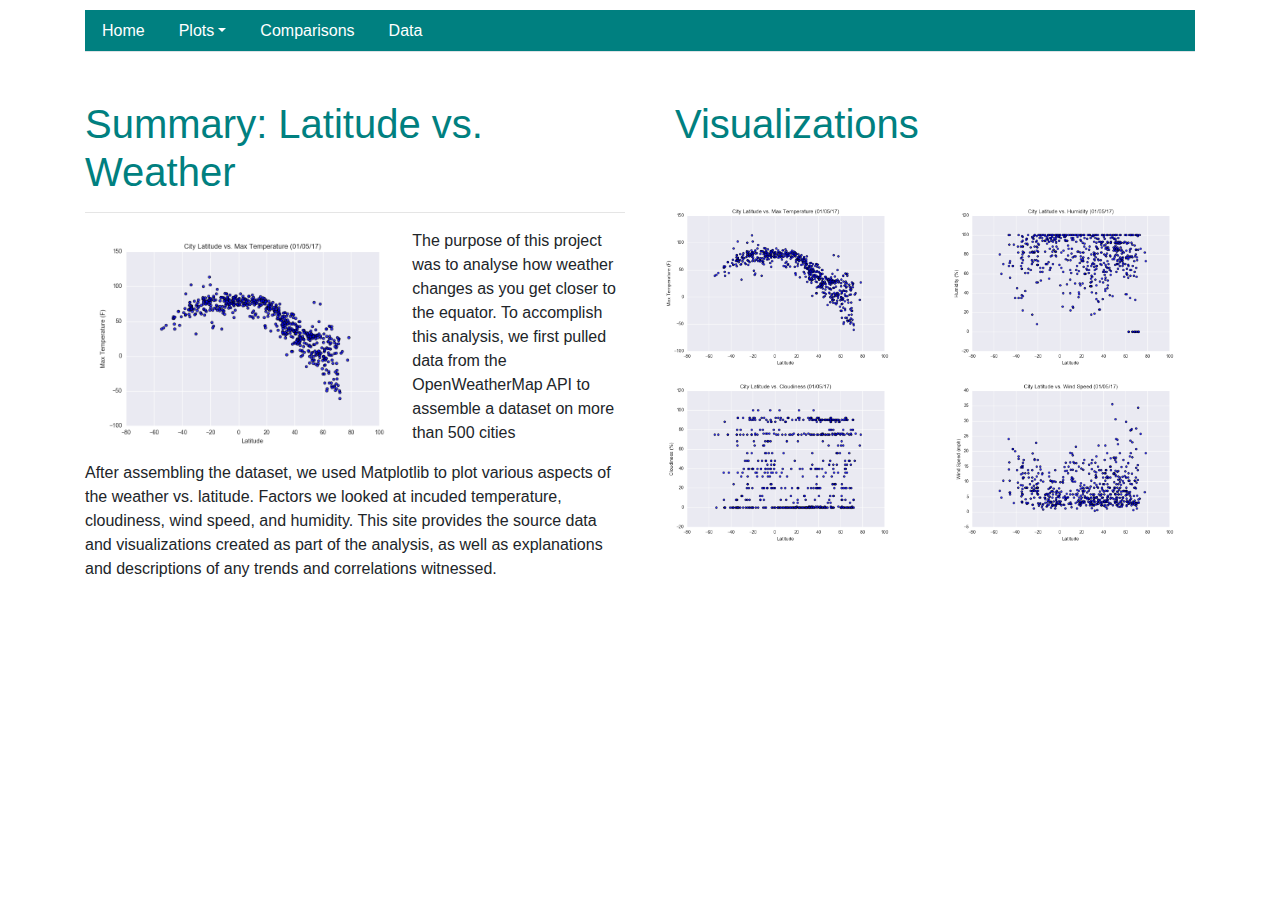
<file: Week 12-Web/HW Instructions/index.html>
<!DOCTYPE html>
<html lang="en-us">

<head>
  <meta charset="UTF-8">
  <meta name="viewport" content="width=device-width, initial-scale=2, shrink-to-fit=no">
  <link rel="stylesheet" href="https://maxcdn.bootstrapcdn.com/bootstrap/4.0.0/css/bootstrap.min.css" integrity="sha384-Gn5384xqQ1aoWXA+058RXPxPg6fy4IWvTNh0E263XmFcJlSAwiGgFAW/dAiS6JXm" crossorigin="anonymous">
  <link rel="stylesheet" href="style.css">
  <title>Week 12 HW</title>
</head>

<body>
<!--Navbar - for some reason the drop down won't work for me? I took the code directly from the video provided in Slack.-->
  <div class="container" style="margin-top:10px">
    <ul class="nav nav-tabs">
      <li class="nav-item">
        <a href="index.html" class="nav-link">Home</a>
      </li>
      <li class="nav-item">
        <a href="#" class="nav-link dropdown-toggle" data-toggle="dropdown">Plots</a>
        <div class="dropdown-menu">
          <a href="temp.html" class="dropdown-item">Temp</a>
          <a href="wind.html" class="dropdown-item">Wind</a>
          <a href="cloud.html" class="dropdown-item">Clouds</a>
          <a href="humidity.html" class="dropdown-item">Humidity</a>
        </div>
        <li class="nav-item">
          <a href="comparisons.html" class="nav-link">Comparisons</a>
        </li>
      </li>
      <li class="nav-item">
        <a href="data.html" class="nav-link">Data</a>
      </li>
      <li class="nav-item">
      </li>
    </ul>
  </div>
  
  <!-- Optional JavaScript -->
  <!-- jQuery first, then Popper.js, then Bootstrap JS -->
  <script src="https://code.jquery.com/jquery-3.2.1.slim.min.js" integrity="sha384-KJ3o2DKtIkvYIK3UENzmM7KCkRr/rE9/Qpg6aAZGJwFDMVNA/GpGFF93hXpG5KkN" crossorigin="anonymous"></script>
  <script src="https://cdnjs.cloudflare.com/ajax/libs/popper.js/1.12.9/umd/popper.min.js" integrity="sha384-ApNbgh9B+Y1QKtv3Rn7W3mgPxhU9K/ScQsAP7hUibX39j7fakFPskvXusvfa0b4Q" crossorigin="anonymous"></script>
  <script src="https://maxcdn.bootstrapcdn.com/bootstrap/4.0.0/js/bootstrap.min.js" integrity="sha384-JZR6Spejh4U02d8jOt6vLEHfe/JQGiRRSQQxSfFWpi1MquVdAyjUar5+76PVCmYl" crossorigin="anonymous"></script>
  
<!--Main Body-->
<!-- container -->

<div class="container pt-5">
  
  <div class="row">
  
    <!-- project overview -->
    
    <div class="col-lg-6">
    
      <h1>Summary: Latitude vs. Weather</h1>
    
      <hr>
    
      <img src="Resources/assets/images/Fig1.png" height="225" align="left">
    
      <p>The purpose of this project was to analyse how weather changes as you get closer to the equator. To 
      accomplish this analysis, we first pulled data from the OpenWeatherMap API to assemble a dataset on more
      than 500 cities 
      </p>
    
      <p>After assembling the dataset, we used Matplotlib to plot various aspects of the weather vs. latitude.
      Factors we looked at incuded temperature, cloudiness, wind speed, and humidity. This site provides the source
      data and visualizations created as part of the analysis, as well as explanations and descriptions of any
      trends and correlations witnessed.
      </p>
    
    </div>
    <!-- end project overview -->
    
    <!-- visualizations-->
    
    <div class="col">
    
      <h1 id="Viz">Visualizations</h1>
    
      <div class="row justify-content-center">
    
        <div class="col-lg-6 col-sm-3">
    
          <div class="media">
    
            <a href="temp.html" >
    
              <img class="card-img-top" src="Resources/assets/images/Fig1.png">
    
            </a>
    
          </div>
    
        </div>
    
        <div class="col-lg-6 col-sm-3">
    
          <div class="media">
    
            <a href="humidity.html" >
    
              <img class="card-img-top" src="Resources/assets/images/Fig2.png">
    
            </a>
    
          </div>
    
        </div>
    
        <div class="col-lg-6 col-sm-3">
    
          <div class="media">
    
            <a href="cloud.html" >
    
              <img class="card-img-top" src="Resources/assets/images/Fig3.png">
    
            </a>
      
          </div>
    
        </div>
    
        <div class="col-lg-6 col-sm-3">
    
          <div class="media">
    
            <a href="wind.html" >
    
              <img class="card-img-top" src="Resources/assets/images/Fig4.png">
    
            </a>
    
          </div>
    
        </div>
    
      </div>
    
    </div>
    <!-- end visualizations -->
  
  </div>
  <!-- end row -->
    
</div>
<!-- end container -->

</body>
</html>
</file>
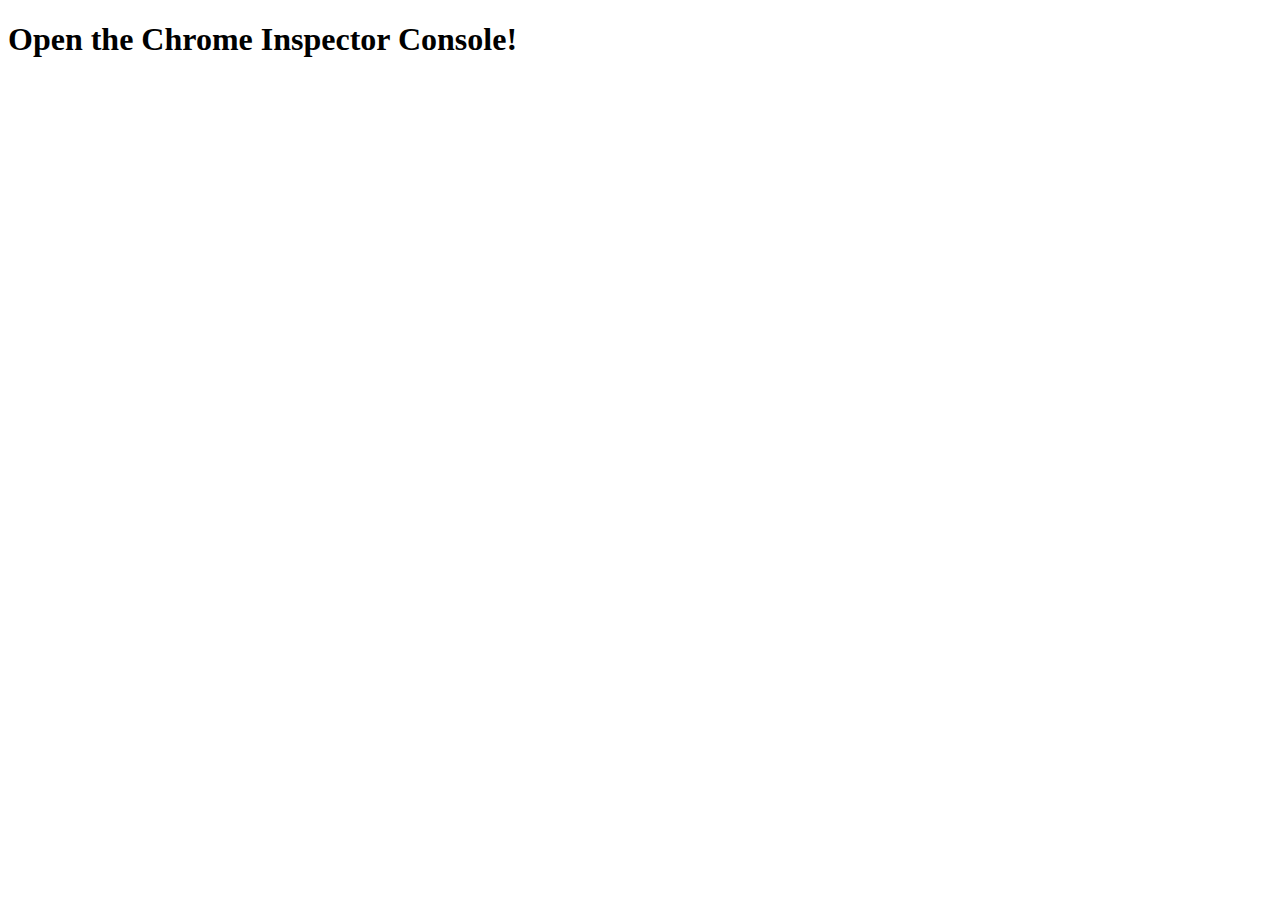
<file: Week 14-Intro-To-JavaScript/2/Activities/05-Evr_Map/Solved/index.html>
<!DOCTYPE html>
<html lang="en">

<head>
  <meta charset="UTF-8">
  <meta name="viewport" content="width=device-width, initial-scale=1.0">
  <meta http-equiv="X-UA-Compatible" content="ie=edge">
  <title>Using Map</title>
</head>

<body>
  <h1>Open the Chrome Inspector Console!</h1>
  <script src="static/js/map.js"></script>
</body>

</html>
</file>
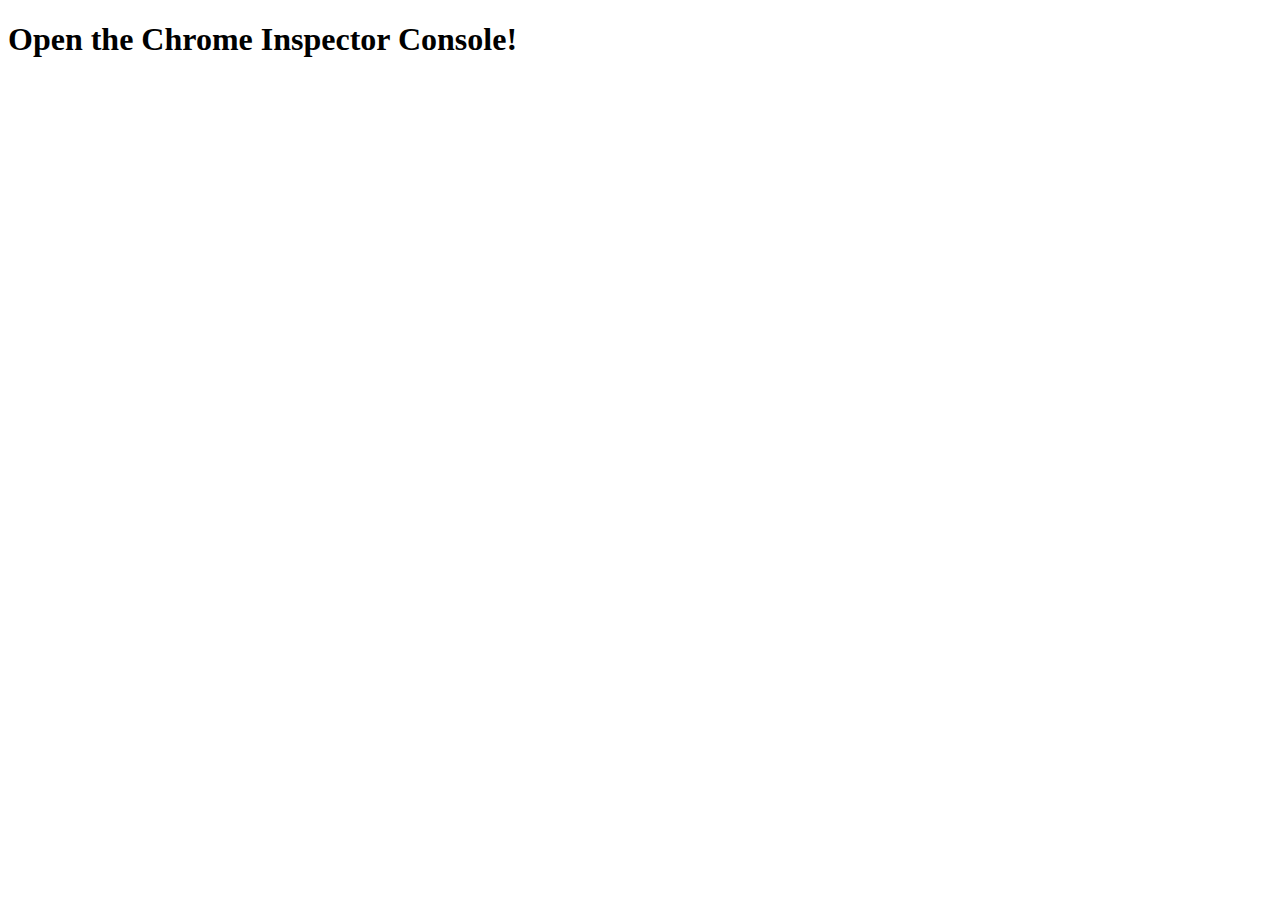
<file: Week 14-Intro-To-JavaScript/2/Activities/06-Evr_Arrow_Functions/Solved/index.html>
<!DOCTYPE html>
<html lang="en">

<head>
  <meta charset="UTF-8">
  <meta name="viewport" content="width=device-width, initial-scale=1.0">
  <meta http-equiv="X-UA-Compatible" content="ie=edge">
  <title>Arrow Functions</title>
</head>

<body>
  <h1>Open the Chrome Inspector Console!</h1>
  <script src="static/js/arrow.js"></script>
</body>

</html>
</file>
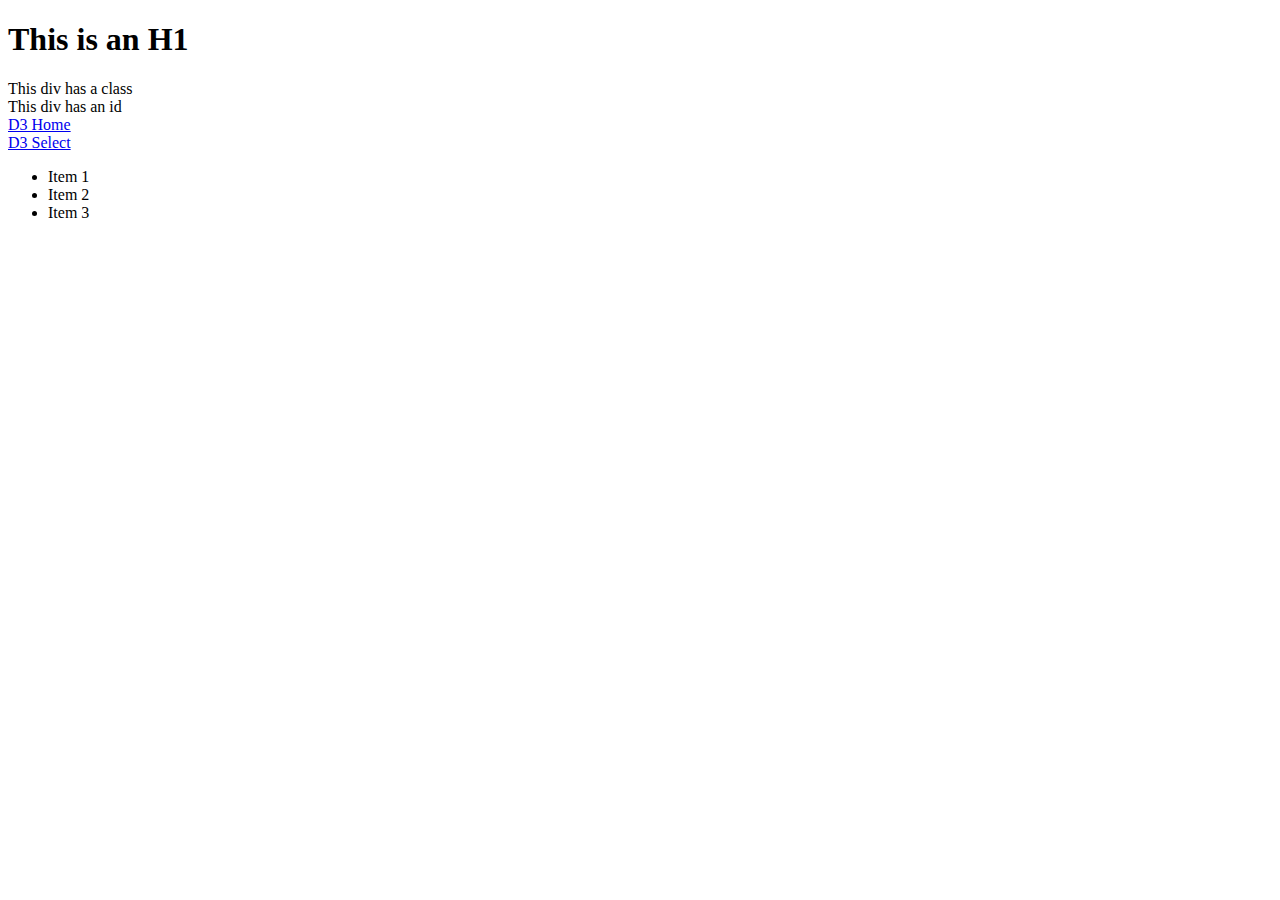
<file: Week 14-Intro-To-JavaScript/3/Activities/01-Evr_D3_Select/Solved/index.html>
<!DOCTYPE html>
<html lang="en">

<head>
  <meta charset="UTF-8">
  <meta name="viewport" content="width=device-width, initial-scale=1.0">
  <meta http-equiv="X-UA-Compatible" content="ie=edge">
  <title>D3 Select</title>
  <script src="https://d3js.org/d3.v5.min.js"></script>

</head>

<body>
  <h1>This is an H1</h1>
  <div class="text1">This div has a class</div>
  <div id="text2">This div has an id</div>
  <div class="my-link">
    <a href="https://github.com/d3/d3-selection">D3 Home</a>
  </div>

  <div class="deeplink">
    <div class="outer">
      <div class="inner">
        <a href="https://github.com/d3/d3-selection">D3 Select</a>
      </div>
    </div>
  </div>

  <ul>
    <li>Item 1</li>
    <li>Item 2</li>
    <li>Item 3</li>
  </ul>
</body>
<script src="static/js/index.js"></script>

</html>
</file>
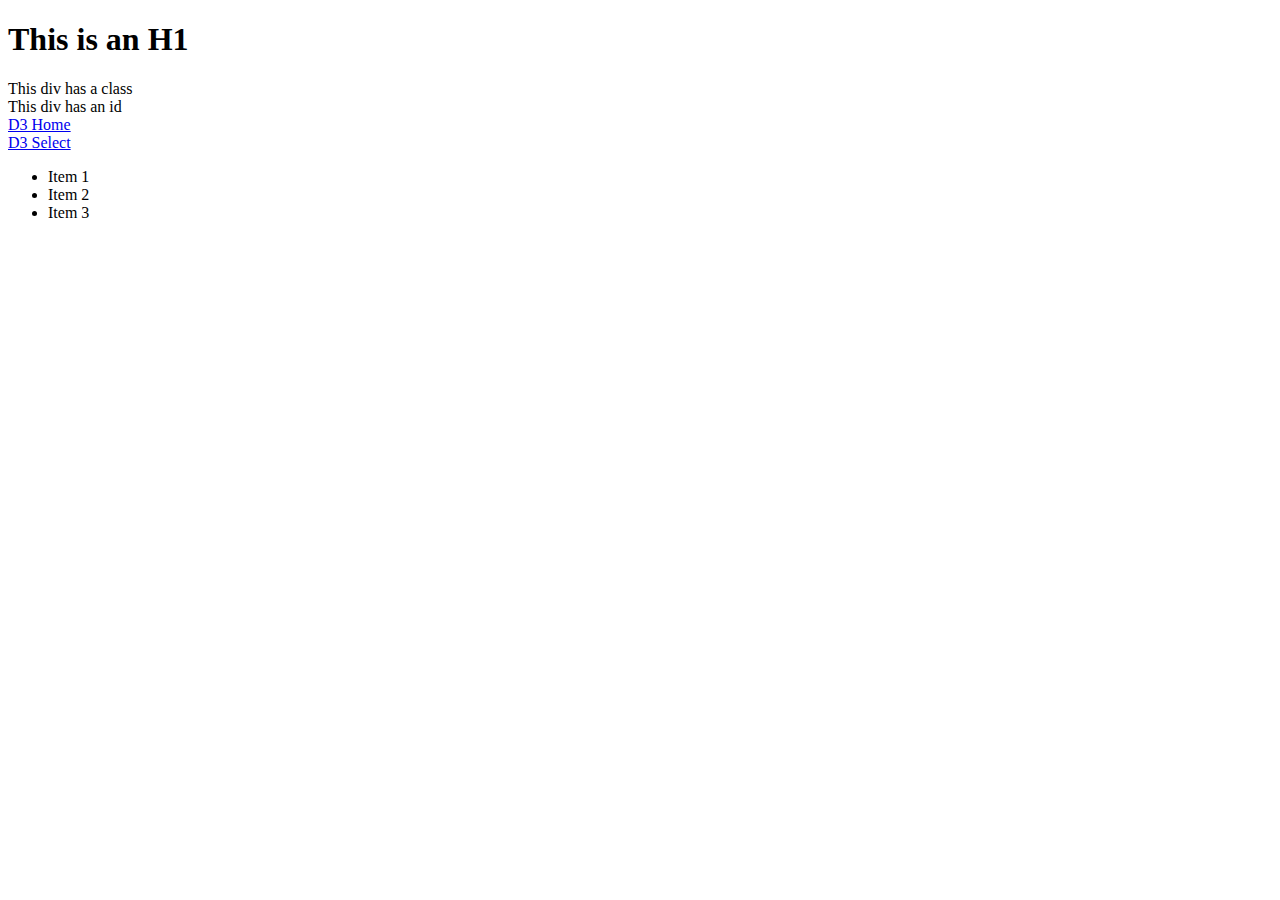
<file: Week 14-Intro-To-JavaScript/3/Activities/01-Evr_D3_Select/Unsolved/index.html>
<!DOCTYPE html>
<html lang="en">

<head>
    <meta charset="UTF-8">
    <meta name="viewport" content="width=device-width, initial-scale=1.0">
    <meta http-equiv="X-UA-Compatible" content="ie=edge">
    <title>D3 Select</title>
    <script src="https://d3js.org/d3.v5.min.js"></script>

</head>

<body>
    <h1>This is an H1</h1>
    <div class="text1">This div has a class</div>
    <div id="text2">This div has an id</div>
    <div class="my-link">
        <a href="https://github.com/d3/d3-selection">D3 Home</a>
    </div>

    <div class="deeplink">
        <div class="outer">
            <div class="inner">
                <a href="https://github.com/d3/d3-selection">D3 Select</a>
            </div>
        </div>
    </div>

    <ul>
        <li>Item 1</li>
        <li>Item 2</li>
        <li>Item 3</li>
    </ul>
</body>
<script src="static/js/index.js"></script>
</html>
</file>
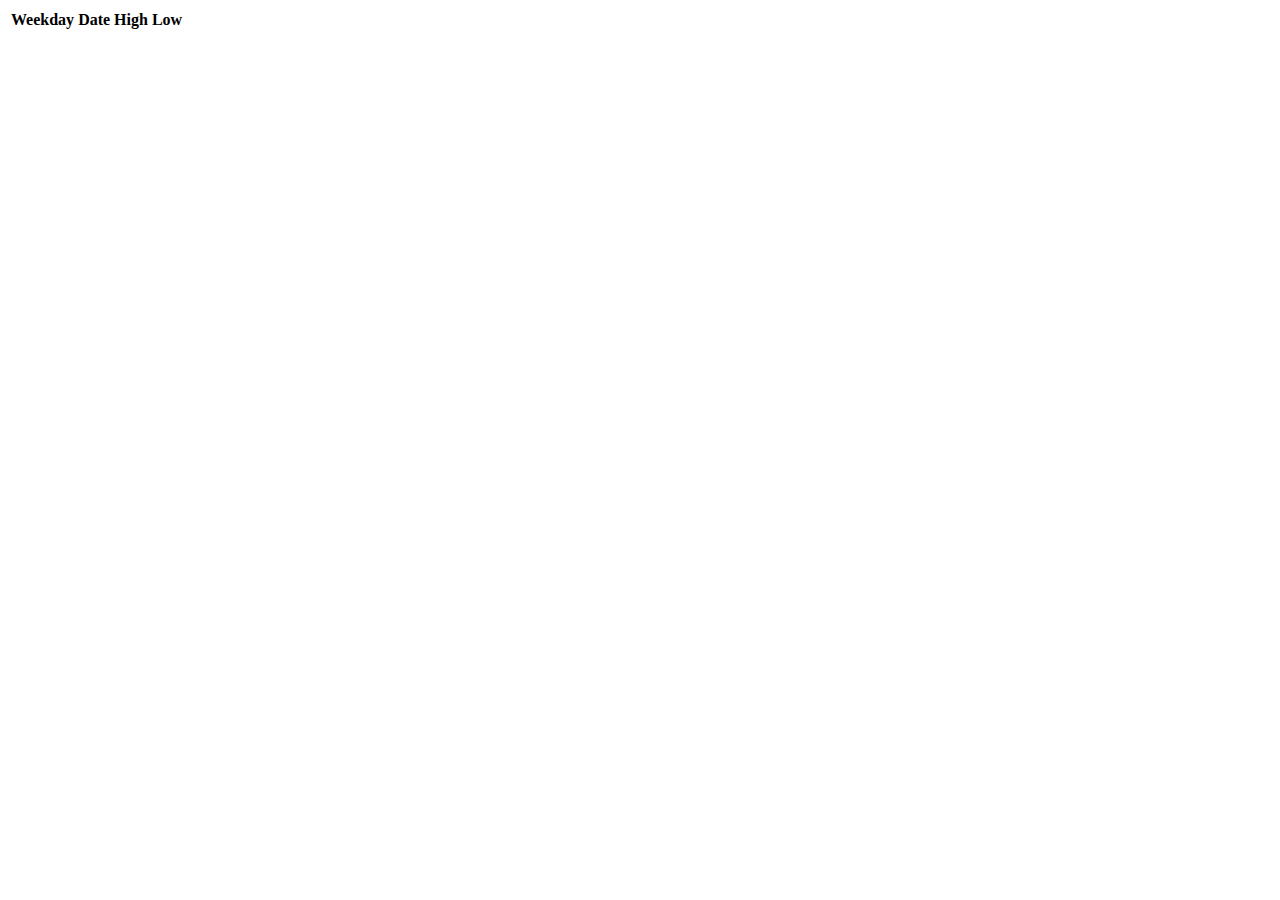
<file: Week 14-Intro-To-JavaScript/3/Activities/03-Evr_D3_Table/Solved/index.html>
<!DOCTYPE html>
<html lang="en">

<head>
  <meta charset="UTF-8">
  <meta name="viewport" content="width=device-width, initial-scale=1.0">
  <meta http-equiv="X-UA-Compatible" content="ie=edge">
  <title>Document</title>
  <script src="https://d3js.org/d3.v5.min.js"></script>
</head>

<body>
  <table>
    <thead>
      <tr>
        <th>Weekday</th>
        <th>Date</th>
        <th>High</th>
        <th>Low</th>
      </tr>
    </thead>
    <tbody></tbody>
  </table>
</body>
<script src="static/js/data.js"></script>
<script src="static/js/index.js"></script>

</html>
</file>
<file: Week 12-Web/HW Instructions/style.css>
/*CSS for body text, headers, and navbar*/


#Viz {
  padding-top: 0;
  padding-left:20px;
  margin-bottom: 50px;
  color: teal;
}

h1 {
  color:teal;
}

a {
  color:WHITE;
}

ul {
  background-color:teal
}
</file>
